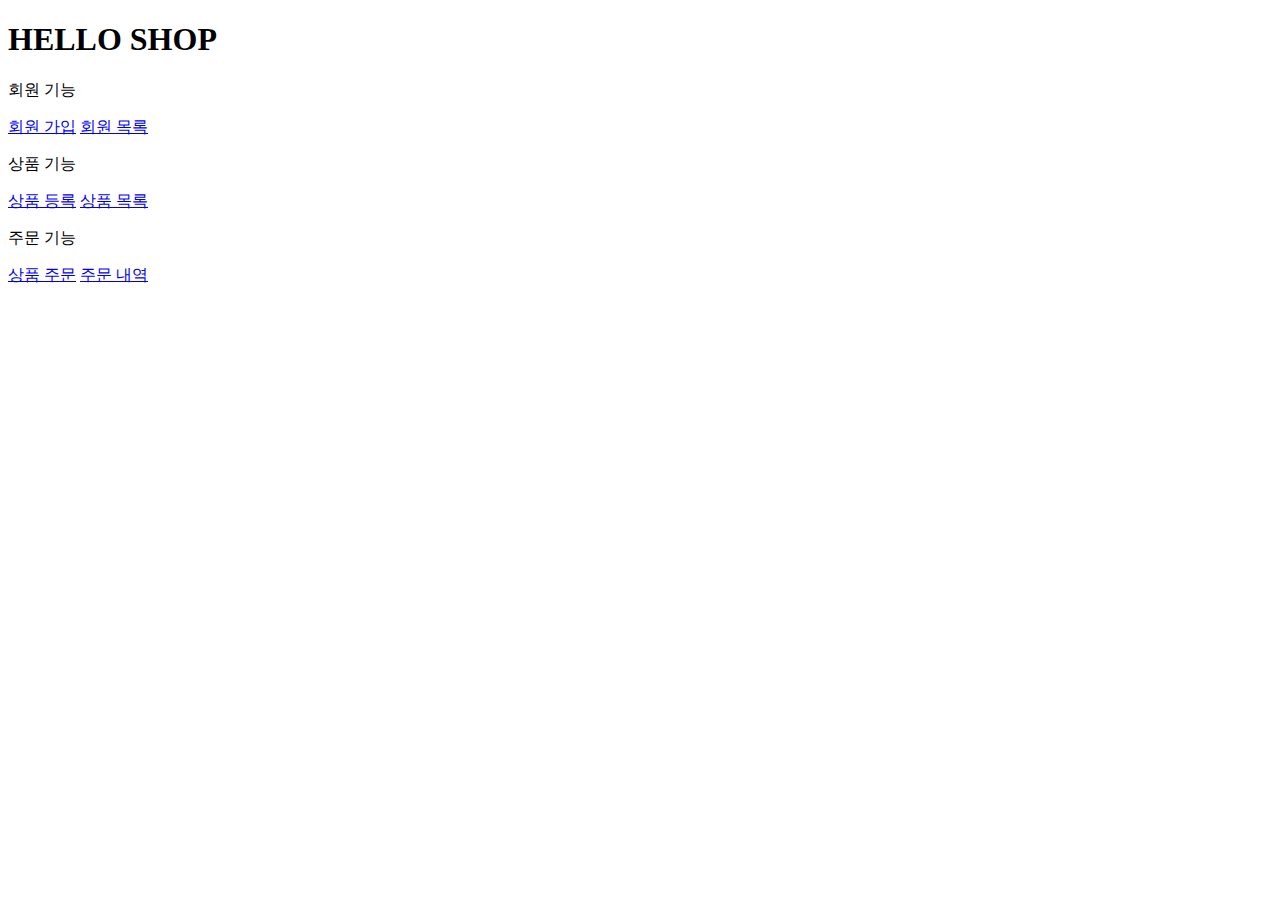
<file: src/main/resources/templates/home.html>
<!DOCTYPE HTML>
<html xmlns:th="http://www.thymeleaf.org">
<head th:replace="~{fragments/header :: header}">
    <title>Hello</title>
    <meta http-equiv="Content-Type" content="text/html; charset=UTF-8" />
</head>
<body>
<div class="container">
    <div th:replace="~{fragments/bodyHeader :: bodyHeader}" />
    <div class="jumbotron">
        <h1>HELLO SHOP</h1>
        <p class="lead">회원 기능</p>
        <p>
            <a class="btn btn-lg btn-secondary" href="/members/new">회원 가입</a>
            <a class="btn btn-lg btn-secondary" href="/members">회원 목록</a>
        </p>
        <p class="lead">상품 기능</p>
        <p>
            <a class="btn btn-lg btn-dark" href="/items/new">상품 등록</a>
            <a class="btn btn-lg btn-dark" href="/items">상품 목록</a>
        </p>
        <p class="lead">주문 기능</p>
        <p>
            <a class="btn btn-lg btn-info" href="/order">상품 주문</a>
            <a class="btn btn-lg btn-info" href="/orders">주문 내역</a>
        </p>
    </div>
    <div th:replace="~{fragments/footer :: footer}" />
</div> <!-- /container -->
</body>
</html>
</file>
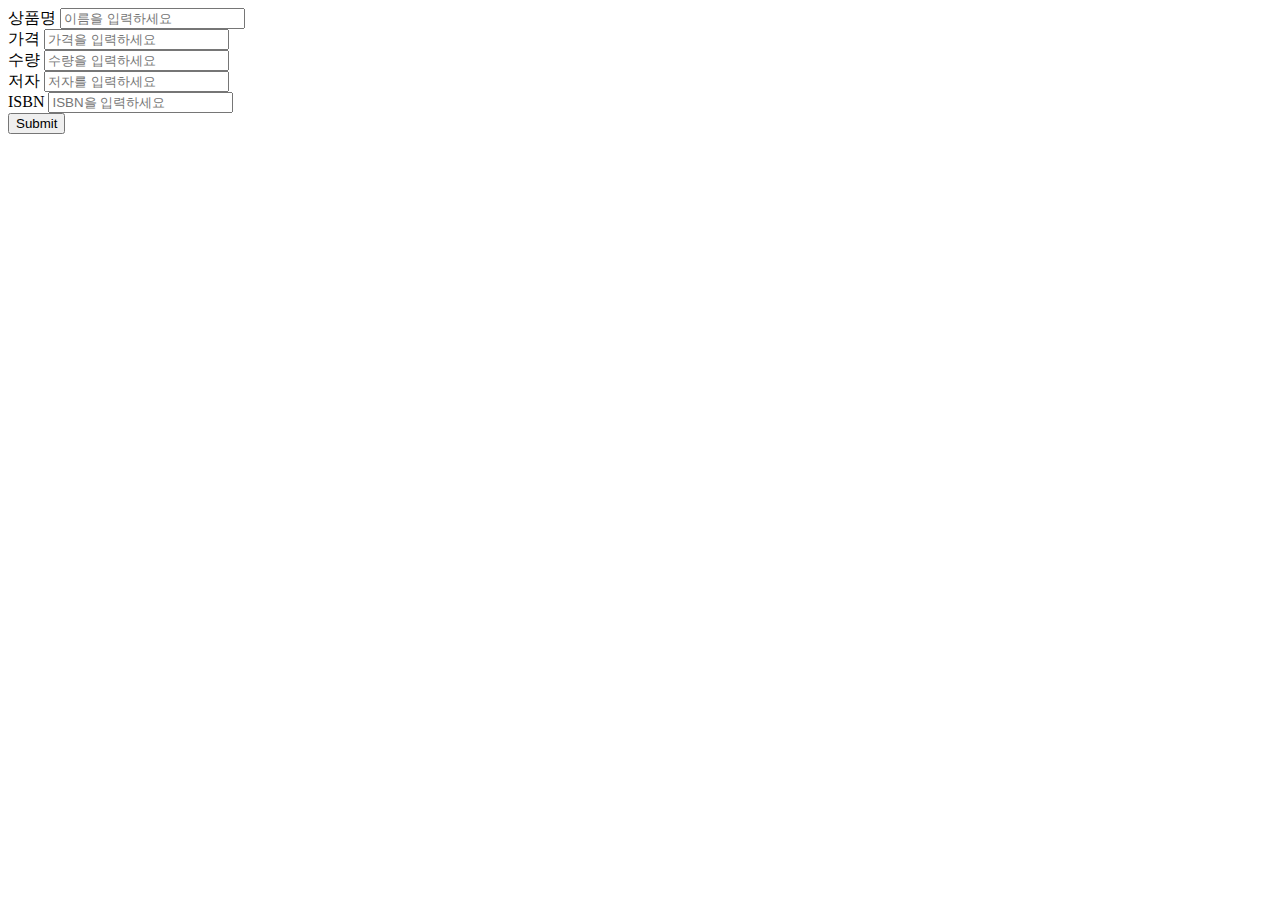
<file: src/main/resources/templates/items/createItemForm.html>
<!DOCTYPE HTML>
<html xmlns:th="http://www.thymeleaf.org">
<head th:replace="~{fragments/header :: header}" />
<body>
<div class="container">
    <div th:replace="~{fragments/bodyHeader :: bodyHeader}"/>
    <form th:action="@{/items/new}" th:object="${form}" method="post">
        <div class="form-group">
            <label th:for="name">상품명</label>
            <input type="text" th:field="*{name}" class="form-control"
                   placeholder="이름을 입력하세요">
        </div>
        <div class="form-group">
            <label th:for="price">가격</label>
            <input type="number" th:field="*{price}" class="form-control"
                   placeholder="가격을 입력하세요">
        </div>
        <div class="form-group">
            <label th:for="stockQuantity">수량</label>
            <input type="number" th:field="*{stockQuantity}" class="form-control" placeholder="수량을 입력하세요">
        </div>
        <div class="form-group">
            <label th:for="author">저자</label>
            <input type="text" th:field="*{author}" class="form-control"
                   placeholder="저자를 입력하세요">
        </div>
        <div class="form-group">
            <label th:for="isbn">ISBN</label>
            <input type="text" th:field="*{isbn}" class="form-control"
                   placeholder="ISBN을 입력하세요">
        </div>
        <button type="submit" class="btn btn-primary">Submit</button>
    </form>
    <br/>
    <div th:replace="~{fragments/footer :: footer}" />
</div> <!-- /container -->
</body>
</html>
</file>
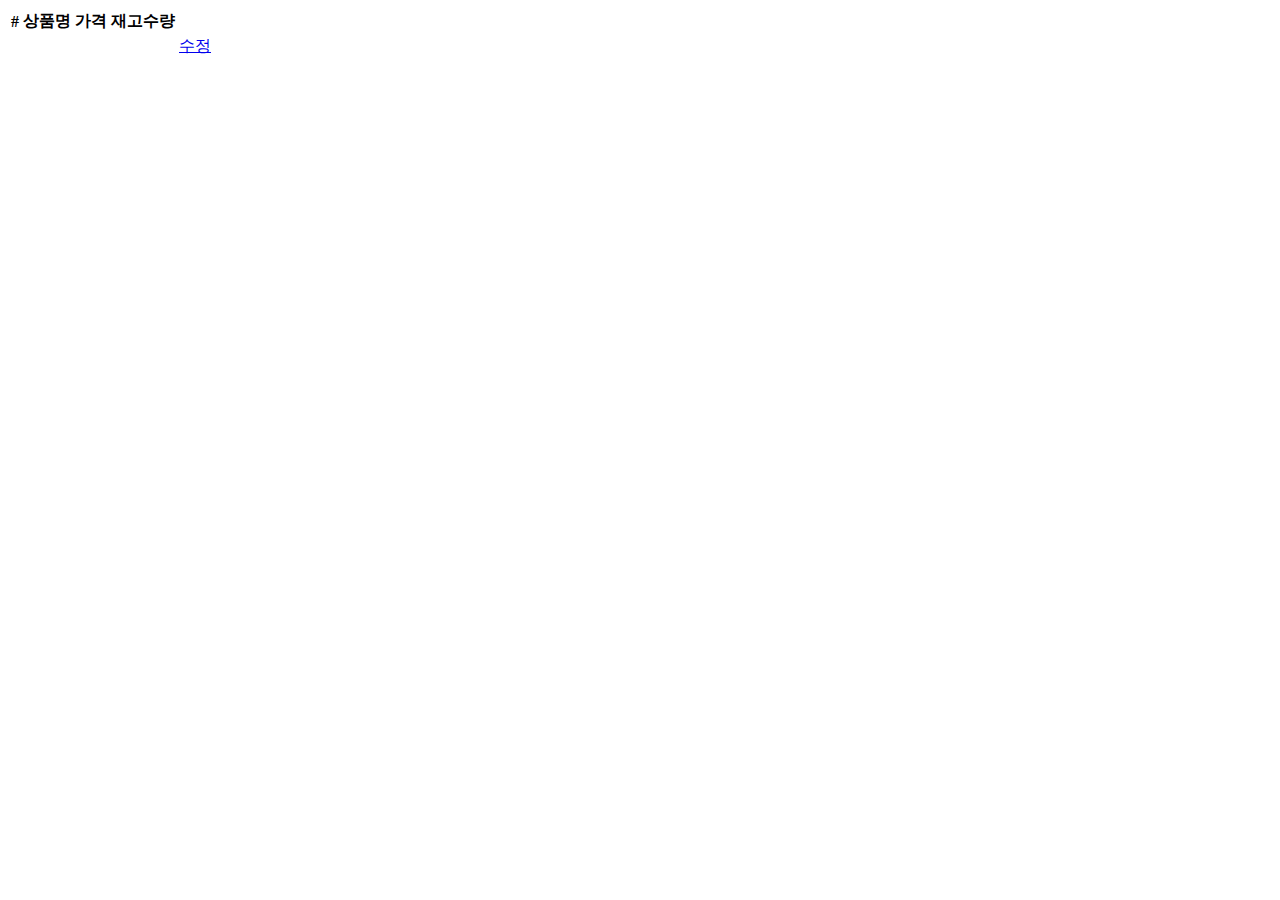
<file: src/main/resources/templates/items/itemList.html>
<!DOCTYPE HTML>
<html xmlns:th="http://www.thymeleaf.org">
<head th:replace="~{fragments/header :: header}" />
<body>
<div class="container">
    <div th:replace="~{fragments/bodyHeader :: bodyHeader}"/>
    <div>
        <table class="table table-striped">
            <thead>
            <tr>
                <th>#</th>
                <th>상품명</th>
                <th>가격</th>
                <th>재고수량</th>
                <th></th>
            </tr>
            </thead>
            <tbody>
            <tr th:each="item : ${items}">
                <td th:text="${item.id}"></td>
                <td th:text="${item.name}"></td>
                <td th:text="${item.price}"></td>
                <td th:text="${item.stockQuantity}"></td>
                <td>
                    <a href="#" th:href="@{/items/{id}/edit (id=${item.id})}"
                       class="btn btn-primary" role="button">수정</a>
                </td>
            </tr>
            </tbody>
        </table>
    </div>
    <div th:replace="~{fragments/footer :: footer}"/>
</div> <!-- /container -->
</body>
</html>
</file>
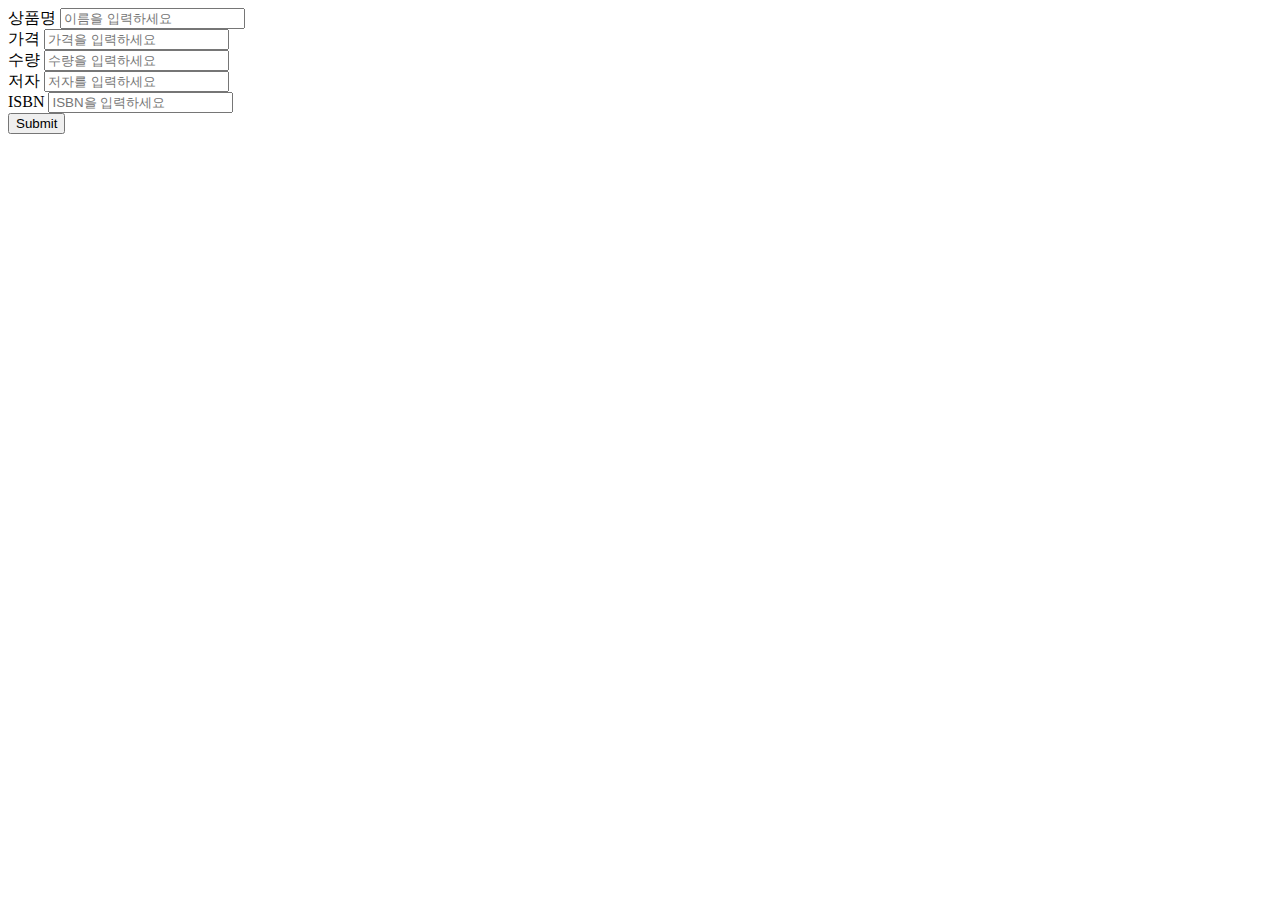
<file: src/main/resources/templates/items/updateItemForm.html>
<!DOCTYPE HTML>
<html xmlns:th="http://www.thymeleaf.org">
<head th:replace="~{fragments/header :: header}" />
<body>
<div class="container">
    <div th:replace="~{fragments/bodyHeader :: bodyHeader}"/>
    <form th:object="${form}" method="post">
        <!-- id -->
        <input type="hidden" th:field="*{id}" />
        <div class="form-group">
            <label th:for="name">상품명</label>
            <input type="text" th:field="*{name}" class="form-control"
                   placeholder="이름을 입력하세요" />
        </div>
        <div class="form-group">
            <label th:for="price">가격</label>
            <input type="number" th:field="*{price}" class="form-control"
                   placeholder="가격을 입력하세요" />
        </div>
        <div class="form-group">
            <label th:for="stockQuantity">수량</label>
            <input type="number" th:field="*{stockQuantity}" class="form-control"
                   placeholder="수량을 입력하세요" />
        </div>
        <div class="form-group">
            <label th:for="author">저자</label>
            <input type="text" th:field="*{author}" class="form-control"
                   placeholder="저자를 입력하세요" />
        </div>
        <div class="form-group">
            <label th:for="isbn">ISBN</label>
            <input type="text" th:field="*{isbn}" class="form-control"
                   placeholder="ISBN을 입력하세요" />
        </div>
        <button type="submit" class="btn btn-primary">Submit</button>
    </form>
    <div th:replace="~{fragments/footer :: footer}" />
</div> <!-- /container -->
</body>
</html>
</file>
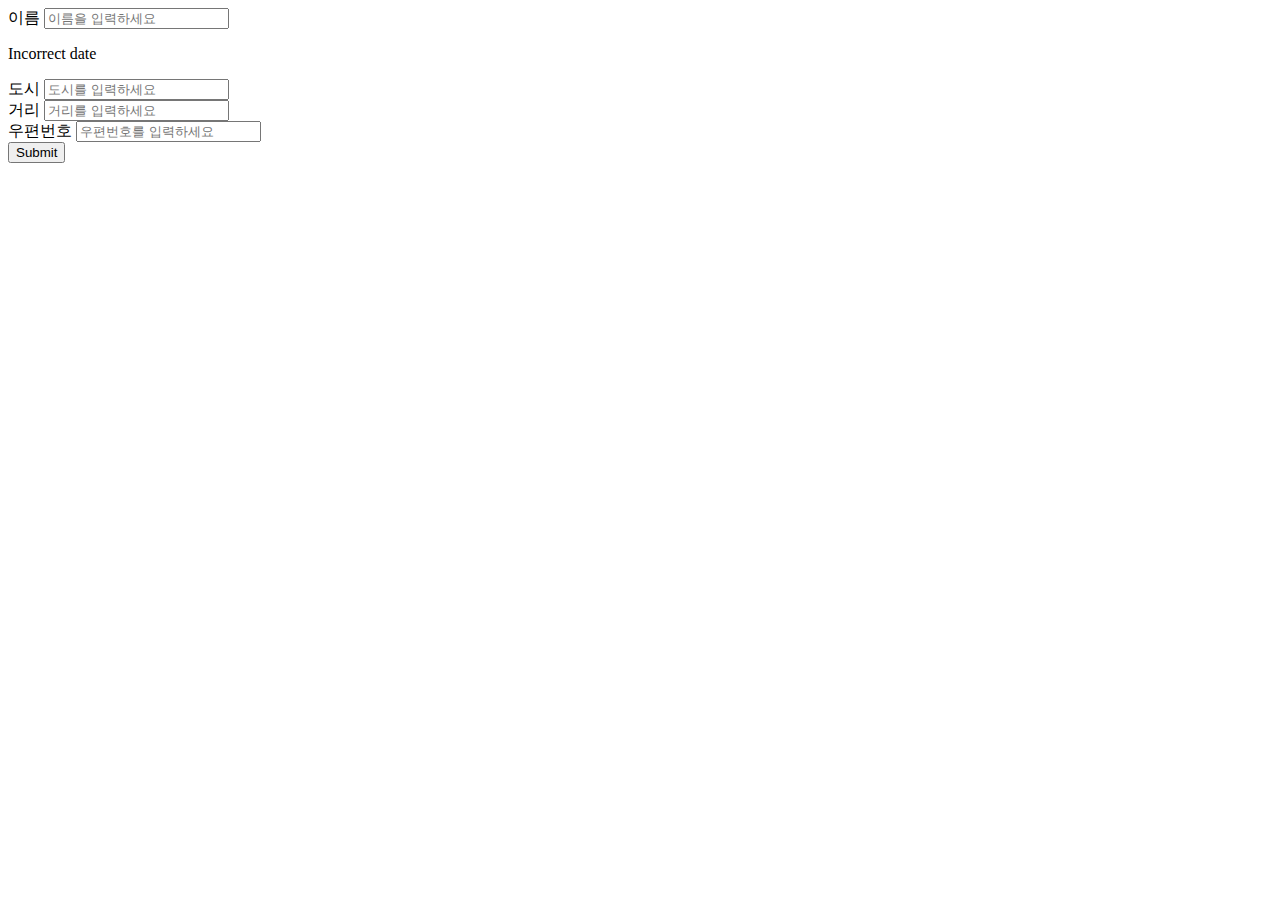
<file: src/main/resources/templates/members/createMemberForm.html>
<!DOCTYPE HTML>
<html xmlns:th="http://www.thymeleaf.org">
<head th:replace="~{fragments/header :: header}" />
<style>
    .fieldError {
        border-color: #bd2130;
    }
</style>
<body>
<div class="container">
    <div th:replace="~{fragments/bodyHeader :: bodyHeader}"/>
    <form role="form" action="/members/new" th:object="${memberForm}"
          method="post">
        <div class="form-group">
            <label th:for="name">이름</label>
            <input type="text" th:field="*{name}" class="form-control"
                   placeholder="이름을 입력하세요"
                   th:class="${#fields.hasErrors('name')}? 'form-control fieldError' : 'form-control'">
            <p th:if="${#fields.hasErrors('name')}"
               th:errors="*{name}">Incorrect date</p>
        </div>
        <div class="form-group">
            <label th:for="city">도시</label>
            <input type="text" th:field="*{city}" class="form-control"
                   placeholder="도시를 입력하세요">
        </div>
        <div class="form-group">
            <label th:for="street">거리</label>
            <input type="text" th:field="*{street}" class="form-control"
                   placeholder="거리를 입력하세요">
        </div>
        <div class="form-group">
            <label th:for="zipcode">우편번호</label>
            <input type="text" th:field="*{zipcode}" class="form-control"
                   placeholder="우편번호를 입력하세요">
        </div>
        <button type="submit" class="btn btn-primary">Submit</button>
    </form>
    <br/>
    <div th:replace="~{fragments/footer :: footer}" />
</div> <!-- /container -->
</body>
</html>
</file>
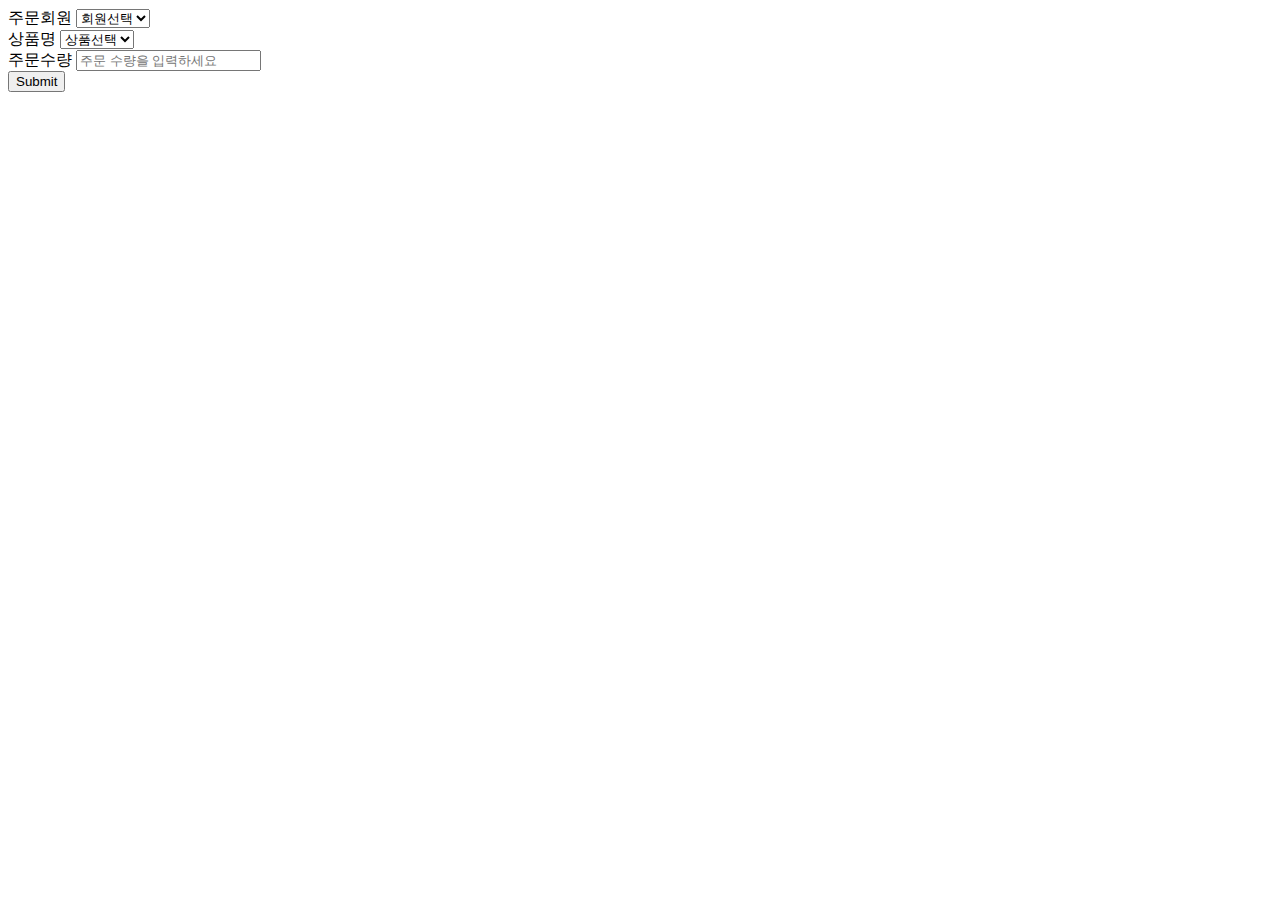
<file: src/main/resources/templates/order/orderForm.html>
<!DOCTYPE HTML>
<html xmlns:th="http://www.thymeleaf.org">
<head th:replace="~{fragments/header :: header}" />
<body>
<div class="container">
    <div th:replace="~{fragments/bodyHeader :: bodyHeader}"/>
    <form role="form" action="/order" method="post">
        <div class="form-group">
            <label for="member">주문회원</label>
            <select name="memberId" id="member" class="form-control">
                <option value="">회원선택</option>
                <option th:each="member : ${members}"
                        th:value="${member.id}"
                        th:text="${member.name}" />
            </select>
        </div>
        <div class="form-group">
            <label for="item">상품명</label>
            <select name="itemId" id="item" class="form-control">
                <option value="">상품선택</option>
                <option th:each="item : ${items}"
                        th:value="${item.id}"
                        th:text="${item.name}" />
            </select>
        </div>
        <div class="form-group">
            <label for="count">주문수량</label>
            <input type="number" name="count" class="form-control" id="count"
                   placeholder="주문 수량을 입력하세요">
        </div>
        <button type="submit" class="btn btn-primary">Submit</button>
    </form>
    <br/>
    <div th:replace="~{fragments/footer :: footer}" />
</div> <!-- /container -->
</body>
</html>
</file>
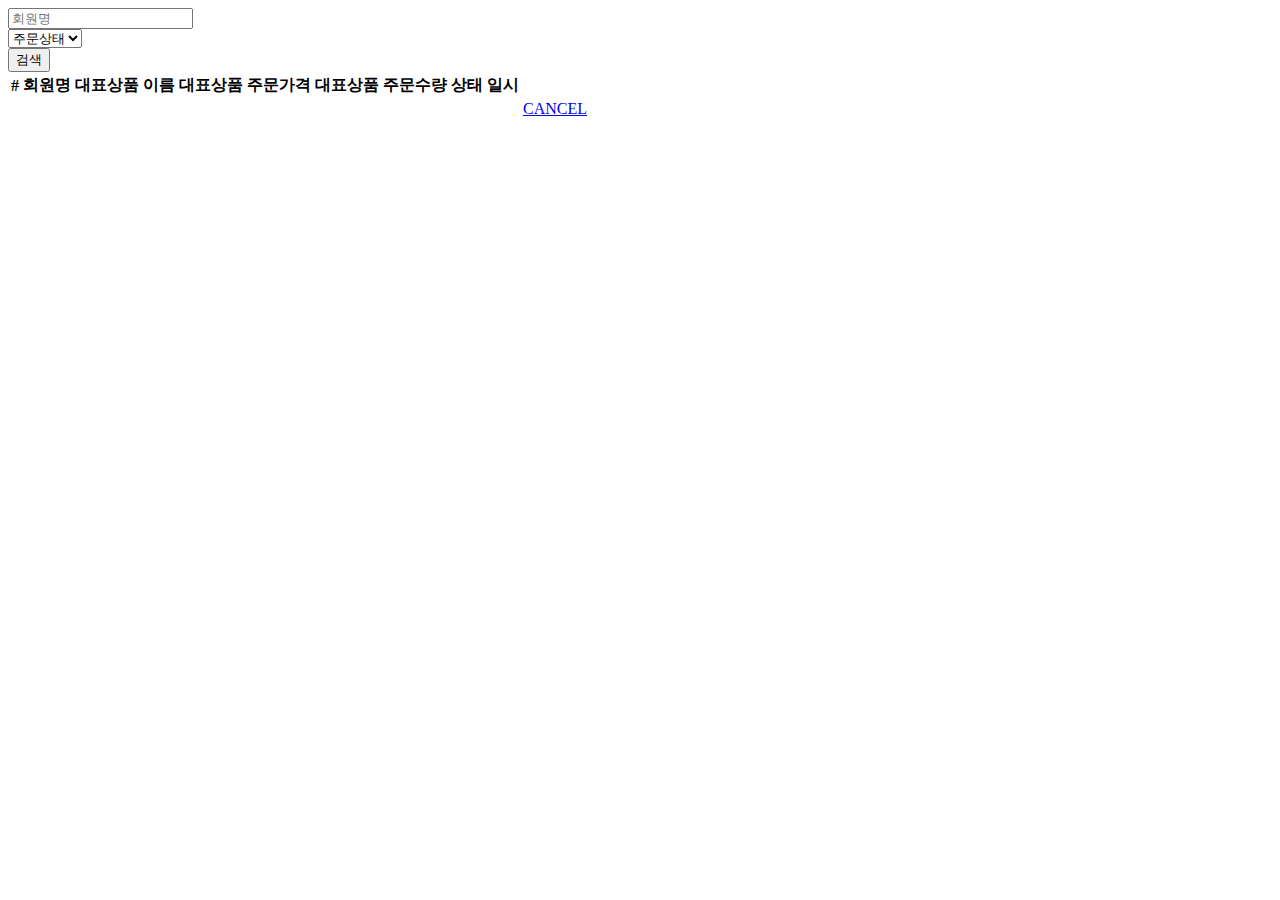
<file: src/main/resources/templates/order/orderList.html>
<!DOCTYPE HTML>
<html xmlns:th="http://www.thymeleaf.org">
<head th:replace="~{fragments/header :: header}"/>
<body>
<div class="container">
    <div th:replace="~{fragments/bodyHeader :: bodyHeader}"/>
    <div>
        <div>
            <form th:object="${orderSearch}" class="form-inline">
                <div class="form-group mb-2">
                    <input type="text" th:field="*{memberName}" class="form-control" placeholder="회원명"/>
                </div>
                <div class="form-group mx-sm-1 mb-2">
                    <select th:field="*{orderStatus}" class="form-control">
                        <option value="">주문상태</option>
                        <option th:each="status : ${T(jpabook.jpashop.domain.OrderStatus).values()}"
                                th:value="${status}"
                                th:text="${status}">option
                        </option>
                    </select>
                </div>
                <button type="submit" class="btn btn-primary mb-2">검색</button>
            </form>
        </div>
        <table class="table table-striped">
            <thead>
            <tr>
                <th>#</th>
                <th>회원명</th>
                <th>대표상품 이름</th>
                <th>대표상품 주문가격</th>
                <th>대표상품 주문수량</th>
                <th>상태</th>
                <th>일시</th>
                <th></th>
            </tr>
            </thead>
            <tbody>
            <tr th:each="item : ${orders}">
                <td th:text="${item.id}"></td>
                <td th:text="${item.member.name}"></td>
                <td th:text="${item.orderItems[0].item.name}"></td>
                <td th:text="${item.orderItems[0].orderPrice}"></td>
                <td th:text="${item.orderItems[0].count}"></td>
                <td th:text="${item.status}"></td>
                <td th:text="${item.orderDate}"></td>
                <td>
                    <a th:if="${item.status.name() == 'ORDER'}" href="#"
                       th:href="'javascript:cancel('+${item.id}+')'"
                       class="btn btn-danger">CANCEL</a>
                </td>
            </tr>
            </tbody>
        </table>
    </div>
    <div th:replace="~{fragments/footer :: footer}"/>
</div> <!-- /container -->
</body>
<script>
    function cancel(id) {
        var form = document.createElement("form");
        form.setAttribute("method", "post");
        form.setAttribute("action", "/orders/" + id + "/cancel");
        document.body.appendChild(form);
        form.submit();
    }
</script>
</html>
</file>
